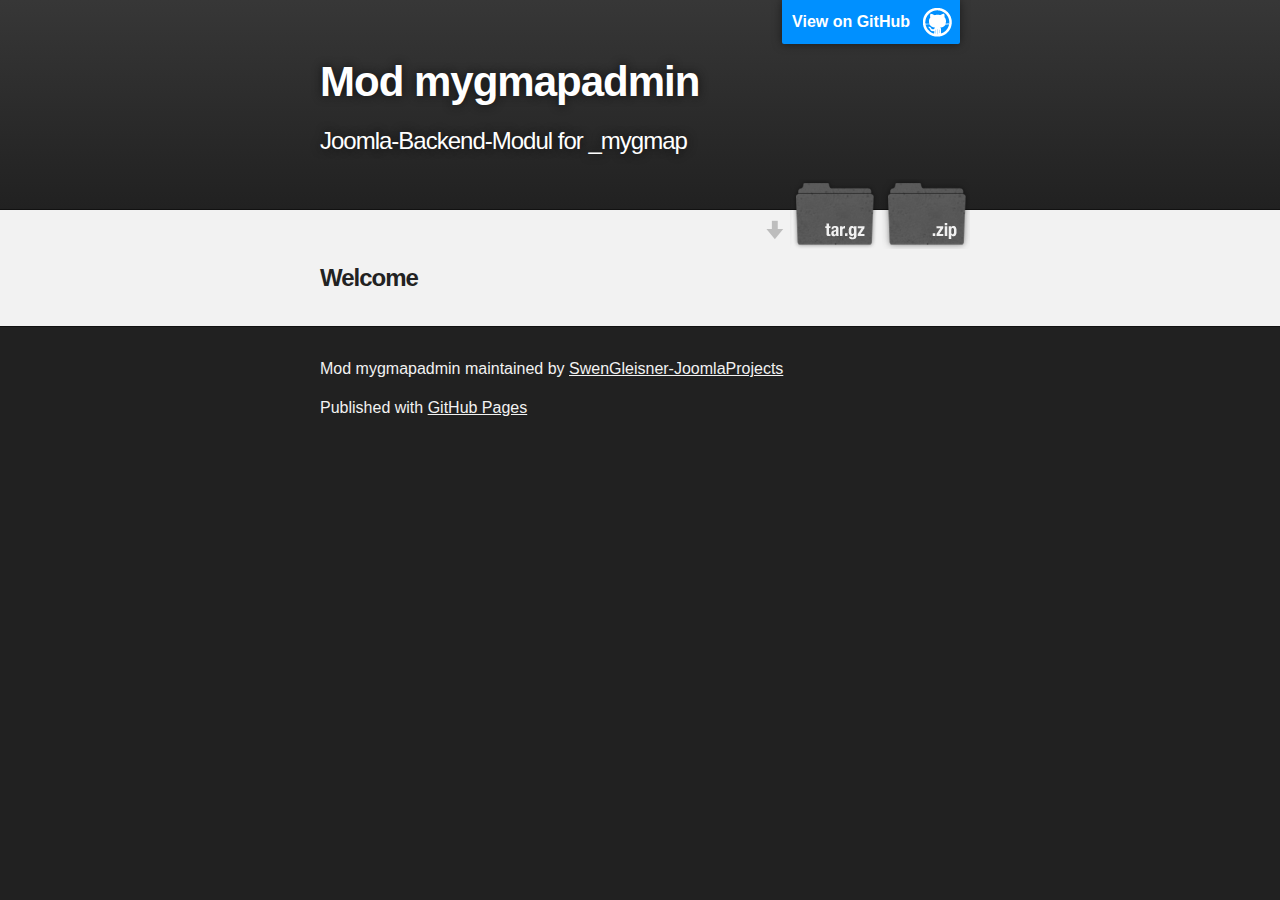
<file: index.html>
<!DOCTYPE html>
<html>

  <head>
    <meta charset='utf-8' />
    <meta http-equiv="X-UA-Compatible" content="chrome=1" />
    <meta name="description" content="Mod mygmapadmin : Joomla-Backend-Modul for _mygmap" />

    <link rel="stylesheet" type="text/css" media="screen" href="stylesheets/stylesheet.css">

    <title>Mod mygmapadmin</title>
  </head>

  <body>

    <!-- HEADER -->
    <div id="header_wrap" class="outer">
        <header class="inner">
          <a id="forkme_banner" href="https://github.com/SwenGleisner-JoomlaProjects/mod_mygmapadmin">View on GitHub</a>

          <h1 id="project_title">Mod mygmapadmin</h1>
          <h2 id="project_tagline">Joomla-Backend-Modul for _mygmap</h2>

            <section id="downloads">
              <a class="zip_download_link" href="https://github.com/SwenGleisner-JoomlaProjects/mod_mygmapadmin/zipball/master">Download this project as a .zip file</a>
              <a class="tar_download_link" href="https://github.com/SwenGleisner-JoomlaProjects/mod_mygmapadmin/tarball/master">Download this project as a tar.gz file</a>
            </section>
        </header>
    </div>

    <!-- MAIN CONTENT -->
    <div id="main_content_wrap" class="outer">
      <section id="main_content" class="inner">
        <h3>
<a name="welcome" class="anchor" href="#welcome"><span class="octicon octicon-link"></span></a>Welcome</h3>
      </section>
    </div>

    <!-- FOOTER  -->
    <div id="footer_wrap" class="outer">
      <footer class="inner">
        <p class="copyright">Mod mygmapadmin maintained by <a href="https://github.com/SwenGleisner-JoomlaProjects">SwenGleisner-JoomlaProjects</a></p>
        <p>Published with <a href="http://pages.github.com">GitHub Pages</a></p>
      </footer>
    </div>

    

  </body>
</html>
</file>
<file: stylesheets/stylesheet.css>
/*******************************************************************************
Slate Theme for GitHub Pages
by Jason Costello, @jsncostello
*******************************************************************************/

@import url(pygment_trac.css);

/*******************************************************************************
MeyerWeb Reset
*******************************************************************************/

html, body, div, span, applet, object, iframe,
h1, h2, h3, h4, h5, h6, p, blockquote, pre,
a, abbr, acronym, address, big, cite, code,
del, dfn, em, img, ins, kbd, q, s, samp,
small, strike, strong, sub, sup, tt, var,
b, u, i, center,
dl, dt, dd, ol, ul, li,
fieldset, form, label, legend,
table, caption, tbody, tfoot, thead, tr, th, td,
article, aside, canvas, details, embed,
figure, figcaption, footer, header, hgroup,
menu, nav, output, ruby, section, summary,
time, mark, audio, video {
  margin: 0;
  padding: 0;
  border: 0;
  font: inherit;
  vertical-align: baseline;
}

/* HTML5 display-role reset for older browsers */
article, aside, details, figcaption, figure,
footer, header, hgroup, menu, nav, section {
  display: block;
}

ol, ul {
  list-style: none;
}

table {
  border-collapse: collapse;
  border-spacing: 0;
}

/*******************************************************************************
Theme Styles
*******************************************************************************/

body {
  box-sizing: border-box;
  color:#373737;
  background: #212121;
  font-size: 16px;
  font-family: 'Myriad Pro', Calibri, Helvetica, Arial, sans-serif;
  line-height: 1.5;
  -webkit-font-smoothing: antialiased;
}

h1, h2, h3, h4, h5, h6 {
  margin: 10px 0;
  font-weight: 700;
  color:#222222;
  font-family: 'Lucida Grande', 'Calibri', Helvetica, Arial, sans-serif;
  letter-spacing: -1px;
}

h1 {
  font-size: 36px;
  font-weight: 700;
}

h2 {
  padding-bottom: 10px;
  font-size: 32px;
  background: url('../images/bg_hr.png') repeat-x bottom;
}

h3 {
  font-size: 24px;
}

h4 {
  font-size: 21px;
}

h5 {
  font-size: 18px;
}

h6 {
  font-size: 16px;
}

p {
  margin: 10px 0 15px 0;
}

footer p {
  color: #f2f2f2;
}

a {
  text-decoration: none;
  color: #007edf;
  text-shadow: none;

  transition: color 0.5s ease;
  transition: text-shadow 0.5s ease;
  -webkit-transition: color 0.5s ease;
  -webkit-transition: text-shadow 0.5s ease;
  -moz-transition: color 0.5s ease;
  -moz-transition: text-shadow 0.5s ease;
  -o-transition: color 0.5s ease;
  -o-transition: text-shadow 0.5s ease;
  -ms-transition: color 0.5s ease;
  -ms-transition: text-shadow 0.5s ease;
}

a:hover, a:focus {text-decoration: underline;}

footer a {
  color: #F2F2F2;
  text-decoration: underline;
}

em {
  font-style: italic;
}

strong {
  font-weight: bold;
}

img {
  position: relative;
  margin: 0 auto;
  max-width: 739px;
  padding: 5px;
  margin: 10px 0 10px 0;
  border: 1px solid #ebebeb;

  box-shadow: 0 0 5px #ebebeb;
  -webkit-box-shadow: 0 0 5px #ebebeb;
  -moz-box-shadow: 0 0 5px #ebebeb;
  -o-box-shadow: 0 0 5px #ebebeb;
  -ms-box-shadow: 0 0 5px #ebebeb;
}

p img {
  display: inline;
  margin: 0;
  padding: 0;
  vertical-align: middle;
  text-align: center;
  border: none;
}

pre, code {
  width: 100%;
  color: #222;
  background-color: #fff;

  font-family: Monaco, "Bitstream Vera Sans Mono", "Lucida Console", Terminal, monospace;
  font-size: 14px;

  border-radius: 2px;
  -moz-border-radius: 2px;
  -webkit-border-radius: 2px;
}

pre {
  width: 100%;
  padding: 10px;
  box-shadow: 0 0 10px rgba(0,0,0,.1);
  overflow: auto;
}

code {
  padding: 3px;
  margin: 0 3px;
  box-shadow: 0 0 10px rgba(0,0,0,.1);
}

pre code {
  display: block;
  box-shadow: none;
}

blockquote {
  color: #666;
  margin-bottom: 20px;
  padding: 0 0 0 20px;
  border-left: 3px solid #bbb;
}


ul, ol, dl {
  margin-bottom: 15px
}

ul {
  list-style: inside;
  padding-left: 20px;
}

ol {
  list-style: decimal inside;
  padding-left: 20px;
}

dl dt {
  font-weight: bold;
}

dl dd {
  padding-left: 20px;
  font-style: italic;
}

dl p {
  padding-left: 20px;
  font-style: italic;
}

hr {
  height: 1px;
  margin-bottom: 5px;
  border: none;
  background: url('../images/bg_hr.png') repeat-x center;
}

table {
  border: 1px solid #373737;
  margin-bottom: 20px;
  text-align: left;
 }

th {
  font-family: 'Lucida Grande', 'Helvetica Neue', Helvetica, Arial, sans-serif;
  padding: 10px;
  background: #373737;
  color: #fff;
 }

td {
  padding: 10px;
  border: 1px solid #373737;
 }

form {
  background: #f2f2f2;
  padding: 20px;
}

/*******************************************************************************
Full-Width Styles
*******************************************************************************/

.outer {
  width: 100%;
}

.inner {
  position: relative;
  max-width: 640px;
  padding: 20px 10px;
  margin: 0 auto;
}

#forkme_banner {
  display: block;
  position: absolute;
  top:0;
  right: 10px;
  z-index: 10;
  padding: 10px 50px 10px 10px;
  color: #fff;
  background: url('../images/blacktocat.png') #0090ff no-repeat 95% 50%;
  font-weight: 700;
  box-shadow: 0 0 10px rgba(0,0,0,.5);
  border-bottom-left-radius: 2px;
  border-bottom-right-radius: 2px;
}

#header_wrap {
  background: #212121;
  background: -moz-linear-gradient(top, #373737, #212121);
  background: -webkit-linear-gradient(top, #373737, #212121);
  background: -ms-linear-gradient(top, #373737, #212121);
  background: -o-linear-gradient(top, #373737, #212121);
  background: linear-gradient(top, #373737, #212121);
}

#header_wrap .inner {
  padding: 50px 10px 30px 10px;
}

#project_title {
  margin: 0;
  color: #fff;
  font-size: 42px;
  font-weight: 700;
  text-shadow: #111 0px 0px 10px;
}

#project_tagline {
  color: #fff;
  font-size: 24px;
  font-weight: 300;
  background: none;
  text-shadow: #111 0px 0px 10px;
}

#downloads {
  position: absolute;
  width: 210px;
  z-index: 10;
  bottom: -40px;
  right: 0;
  height: 70px;
  background: url('../images/icon_download.png') no-repeat 0% 90%;
}

.zip_download_link {
  display: block;
  float: right;
  width: 90px;
  height:70px;
  text-indent: -5000px;
  overflow: hidden;
  background: url(../images/sprite_download.png) no-repeat bottom left;
}

.tar_download_link {
  display: block;
  float: right;
  width: 90px;
  height:70px;
  text-indent: -5000px;
  overflow: hidden;
  background: url(../images/sprite_download.png) no-repeat bottom right;
  margin-left: 10px;
}

.zip_download_link:hover {
  background: url(../images/sprite_download.png) no-repeat top left;
}

.tar_download_link:hover {
  background: url(../images/sprite_download.png) no-repeat top right;
}

#main_content_wrap {
  background: #f2f2f2;
  border-top: 1px solid #111;
  border-bottom: 1px solid #111;
}

#main_content {
  padding-top: 40px;
}

#footer_wrap {
  background: #212121;
}



/*******************************************************************************
Small Device Styles
*******************************************************************************/

@media screen and (max-width: 480px) {
  body {
    font-size:14px;
  }

  #downloads {
    display: none;
  }

  .inner {
    min-width: 320px;
    max-width: 480px;
  }

  #project_title {
  font-size: 32px;
  }

  h1 {
    font-size: 28px;
  }

  h2 {
    font-size: 24px;
  }

  h3 {
    font-size: 21px;
  }

  h4 {
    font-size: 18px;
  }

  h5 {
    font-size: 14px;
  }

  h6 {
    font-size: 12px;
  }

  code, pre {
    min-width: 320px;
    max-width: 480px;
    font-size: 11px;
  }

}
</file>
